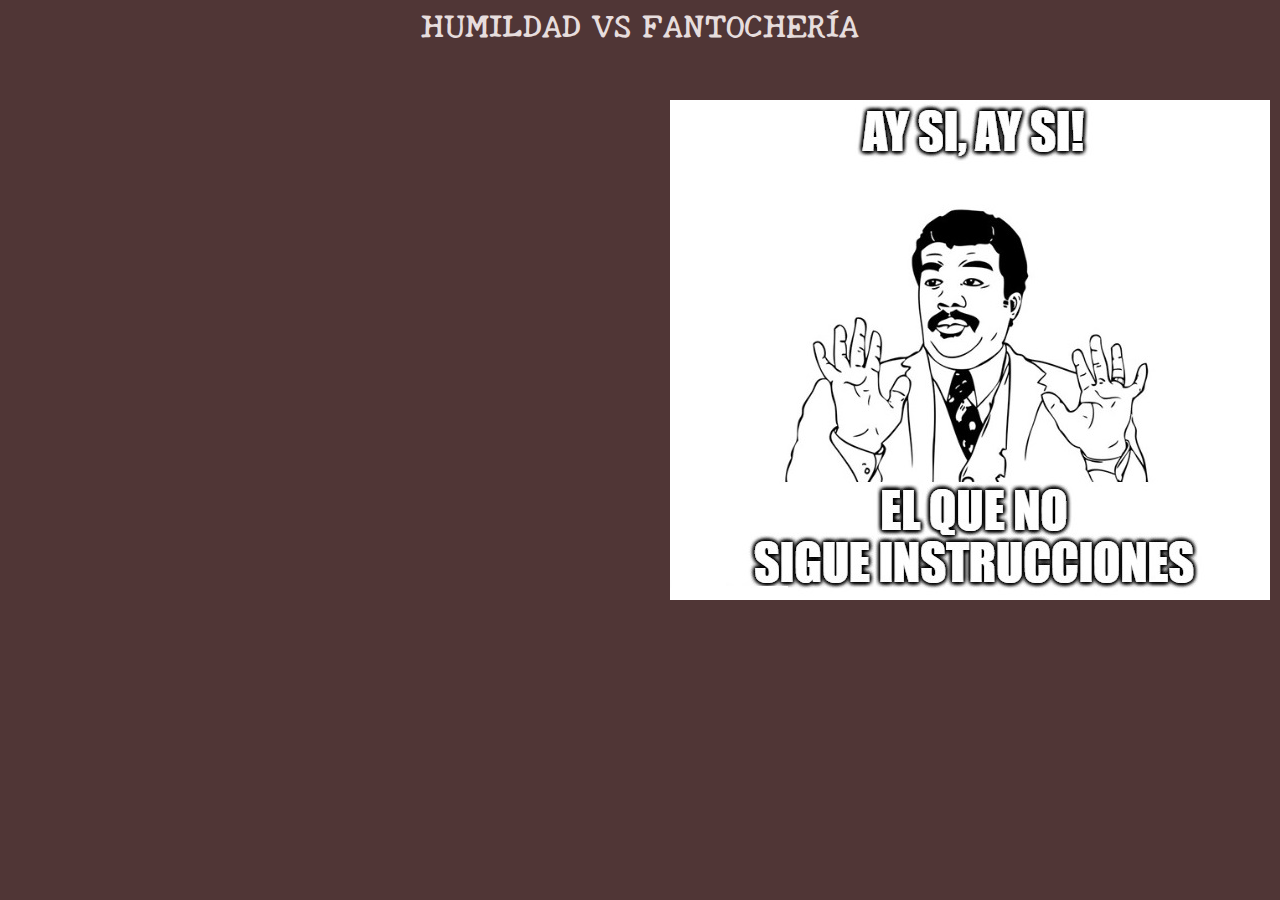
<file: index.html>
<!DOCTYPE html>
<html lang="en">
<head>
    <meta charset="UTF-8">
    <meta http-equiv="X-UA-Compatible" content="IE=edge">
    <meta name="viewport" content="width=device-width, initial-scale=1.0">
    <title>Condicionales JS</title>
    <link rel="stylesheet" href="css/style.css">
    <link rel="preconnect" href="https://fonts.gstatic.com"><link href="https://fonts.googleapis.com/css2?family=New+Tegomin&display=swap" rel="stylesheet">
</head>
<body>



    <div class="title">
        <h1 class="titulo">
            HUMILDAD VS FANTOCHERÍA
        </h1>
    </div>

    <div class="imagen">
        <img src="img/fantoche.jpg" id="fantoche" alt="meme JS de fantocheria">
        <img src="img/humilde.jpg" id= "humilde" alt="meme JS de humildad">
        <img src="img/seasmamon.jpg" id= "seasmamon" alt="seas mamon ">
    </div>
    
    

    <script src="js/app.js"></script>
</body>
</html>
</file>
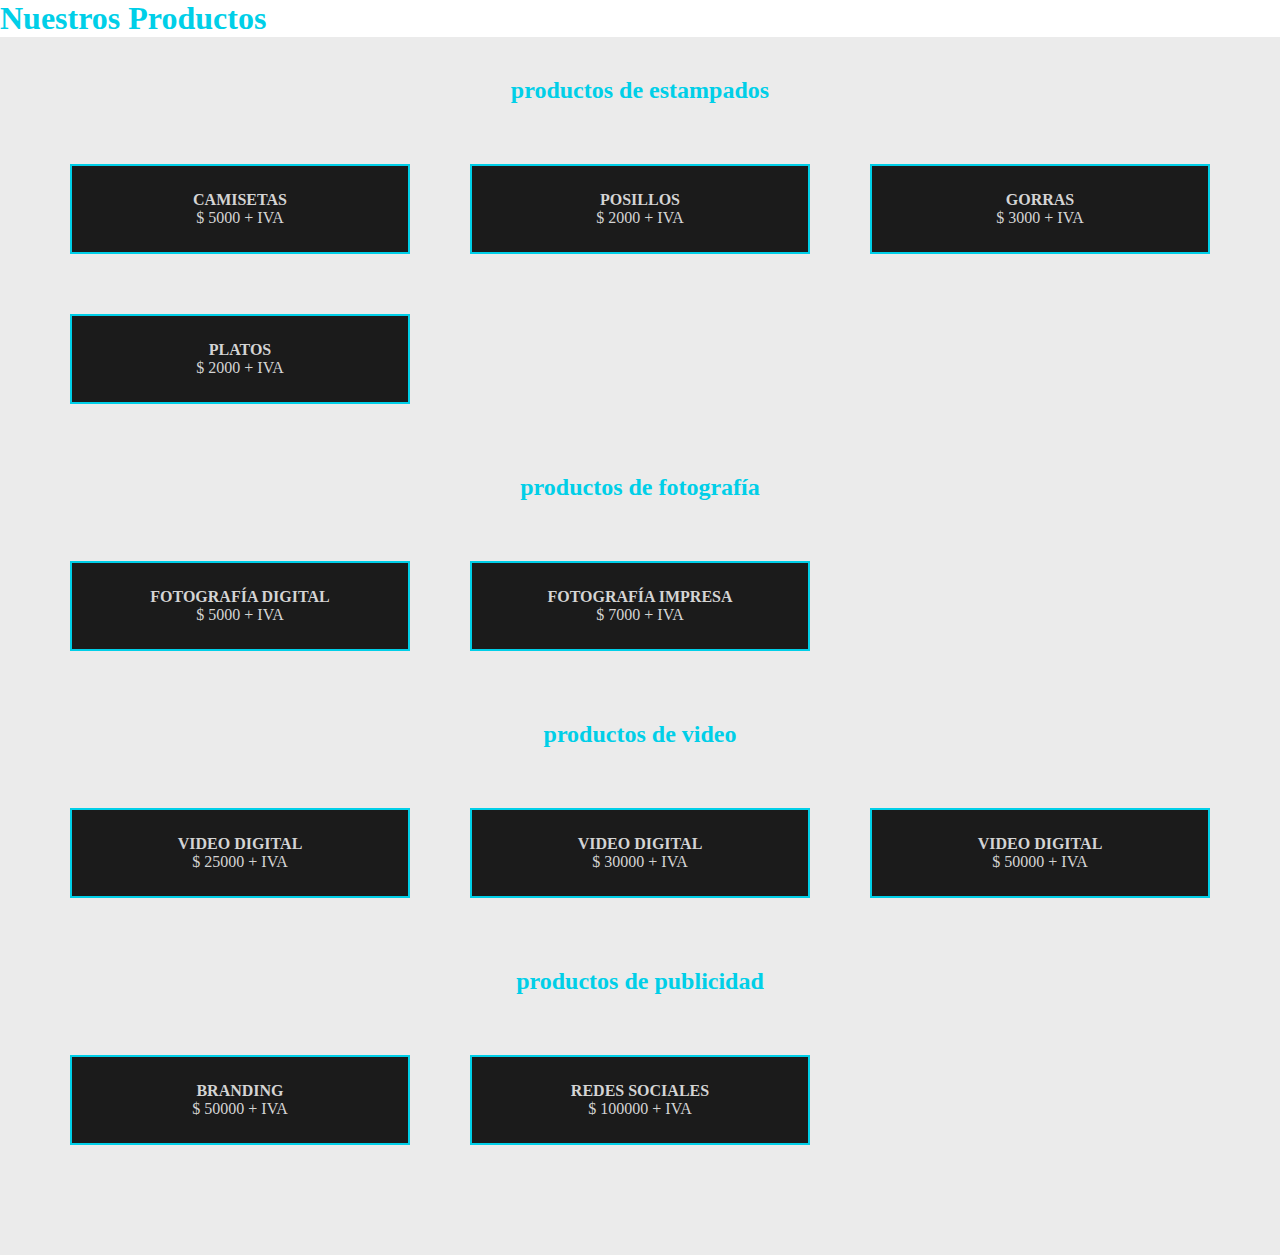
<file: Desafio DOM 2/index.html>
<!DOCTYPE html>
<html lang="en">
<head>
    <meta charset="UTF-8">
    <meta http-equiv="X-UA-Compatible" content="IE=edge">
    <meta name="viewport" content="width=device-width, initial-scale=1.0">
    <link href="https://cdn.jsdelivr.net/npm/bootstrap@5.0.1/dist/css/bootstrap.min.css" 
    rel="stylesheet" integrity="sha384-+0n0xVW2eSR5OomGNYDnhzAbDsOXxcvSN1TPprVMTNDbiYZCxYbOOl7+AMvyTG2x" crossorigin="anonymous">
    <link rel="stylesheet" href="css/style.css">
    <title>Document</title>
</head>
<body>
    <header></header>
    <main></main>

<script src="js/app.js"></script>
<script src="https://cdn.jsdelivr.net/npm/@popperjs/core@2.9.2/dist/umd/popper.min.js" 
integrity="sha384-IQsoLXl5PILFhosVNubq5LC7Qb9DXgDA9i+tQ8Zj3iwWAwPtgFTxbJ8NT4GN1R8p" crossorigin="anonymous"></script>
<script src="https://cdn.jsdelivr.net/npm/bootstrap@5.0.1/dist/js/bootstrap.min.js" 
integrity="sha384-Atwg2Pkwv9vp0ygtn1JAojH0nYbwNJLPhwyoVbhoPwBhjQPR5VtM2+xf0Uwh9KtT" crossorigin="anonymous"></script>
    
</body>
</html>
</file>
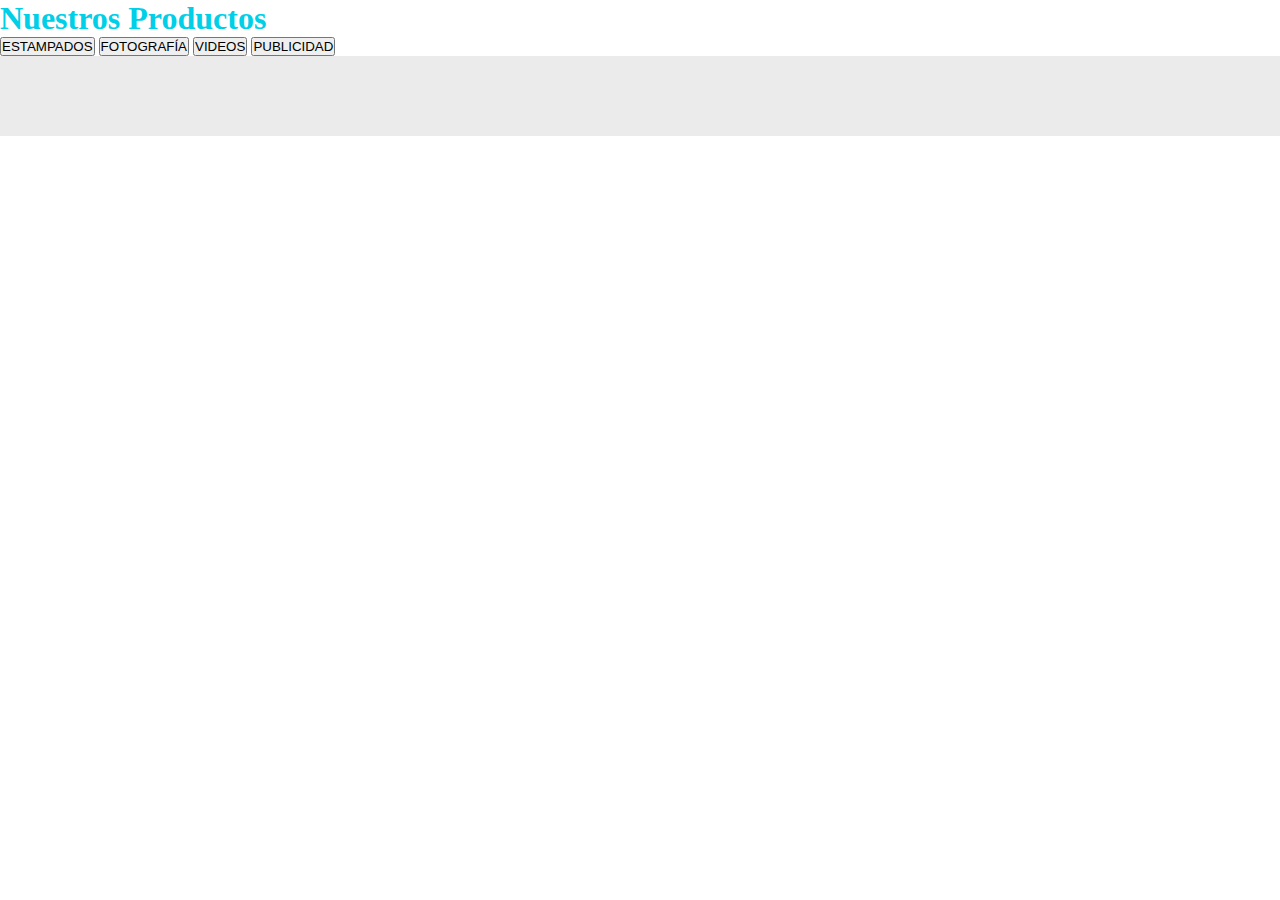
<file: Desafio Eventos 2/index.html>
<!DOCTYPE html>
<html lang="en">
<head>
    <meta charset="UTF-8">
    <meta http-equiv="X-UA-Compatible" content="IE=edge">
    <meta name="viewport" content="width=device-width, initial-scale=1.0">
    <link href="https://cdn.jsdelivr.net/npm/bootstrap@5.0.1/dist/css/bootstrap.min.css" 
    rel="stylesheet" integrity="sha384-+0n0xVW2eSR5OomGNYDnhzAbDsOXxcvSN1TPprVMTNDbiYZCxYbOOl7+AMvyTG2x" crossorigin="anonymous">
    <link rel="stylesheet" href="css/style.css">
    <title>Document</title>
</head>
<body>
    <header></header>
    <div class="buttons d-flex justify-content-center align-items-center">
        <button type="button" id="esta"class="btn btn-dark p-1 m-1">ESTAMPADOS</button>
        <button type="button" id="foto" class="btn btn-dark p-1 m-1">FOTOGRAFÍA</button>
        <button type="button" id="video" class="btn btn-dark p-1 m-1">VIDEOS</button>
        <button type="button" id="ads" class="btn btn-dark p-1 m-1">PUBLICIDAD</button>
    </div>
    <main></main>

<script src="js/app.js"></script>
<script src="https://cdn.jsdelivr.net/npm/@popperjs/core@2.9.2/dist/umd/popper.min.js" 
integrity="sha384-IQsoLXl5PILFhosVNubq5LC7Qb9DXgDA9i+tQ8Zj3iwWAwPtgFTxbJ8NT4GN1R8p" crossorigin="anonymous"></script>
<script src="https://cdn.jsdelivr.net/npm/bootstrap@5.0.1/dist/js/bootstrap.min.js" 
integrity="sha384-Atwg2Pkwv9vp0ygtn1JAojH0nYbwNJLPhwyoVbhoPwBhjQPR5VtM2+xf0Uwh9KtT" crossorigin="anonymous"></script>
    
</body>
</html>
</file>
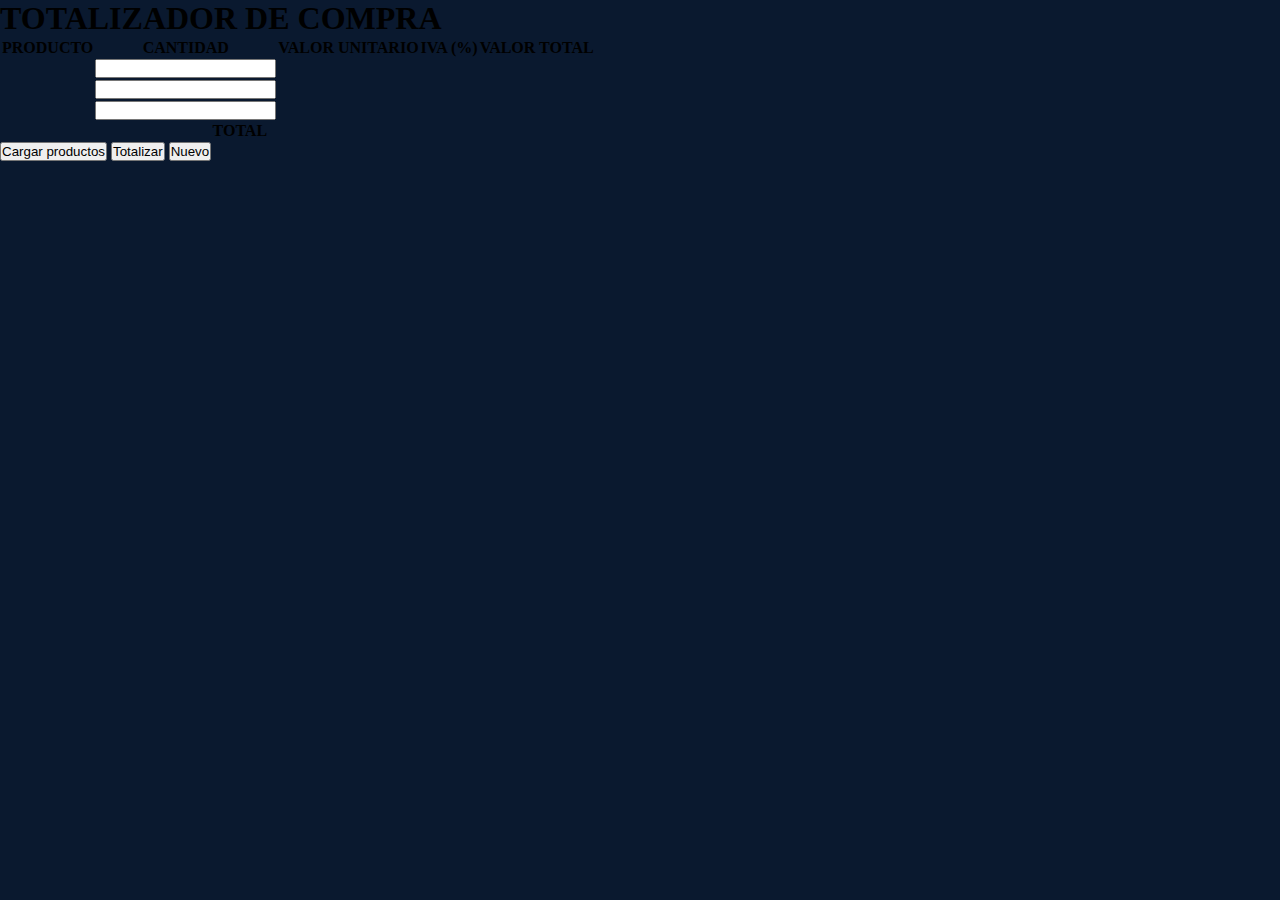
<file: Desafio funciones/index.html>
<!DOCTYPE html>
<html lang="en">
<head>
    <meta charset="UTF-8">
    <meta http-equiv="X-UA-Compatible" content="IE=edge">
    <meta name="viewport" content="width=device-width, initial-scale=1.0">
    <title>Desafío objetos y complementario funciones</title>
    <link rel="stylesheet" href="css/style.css">
    <link href="https://cdn.jsdelivr.net/npm/bootstrap@5.0.0/dist/css/bootstrap.min.css" 
    rel="stylesheet" integrity="sha384-wEmeIV1mKuiNpC+IOBjI7aAzPcEZeedi5yW5f2yOq55WWLwNGmvvx4Um1vskeMj0" crossorigin="anonymous">
</head>
<body class="container">

    <h1>TOTALIZADOR DE COMPRA</h1>

    <table class="table table-bordered tabla">
        <thead>
          <tr>
            <th scope="col"><p class="title">PRODUCTO</p></th>
            <th scope="col"><p class="title">CANTIDAD</p></th>
            <th scope="col"><p class="title">VALOR UNITARIO </p></th>
            <th scope="col"><p class="title">IVA (%)</p></th>
            <th scope="col"><p class="title">VALOR TOTAL</p></th>
          </tr>
        </thead>
        <tbody>
          <tr>
            <th scope="row"><p id="pro1"></p></th>
            <td><input type="number" name="" id="c-pro1"></td>
            <td><p id="vl-un1"></p></td>
            <td><p id="iva1"></p></td>
            <td><p id="vt1"></p></td>
          </tr>
          <tr>
            <th scope="row"><p id="pro2"></p></th>
            <td><input type="number" name="" id="c-pro2"></td>
            <td><p id="vl-un2"></p></td>
            <td><p id="iva2"></p></td>
            <td><p id="vt2"></p></td>
          </tr>
          <tr>
            <th scope="row"><p id="pro3"></p></th>
            <td ><input type="number" name="" id="c-pro3"></td>
            <td><p id="vl-un3"></p></td>
            <td><p id="iva3"></p></td>
            <td><p id="vt3"></p></td>
          </tr>
          <tr>
            <th scope="row" colspan="4">TOTAL</p></th>
            <td ><p id="totalt"></p></td>
          </tr>
        </tbody>
    </table>
    <button type="button" id="charge" class="btn btn-primary">Cargar productos</button>
    <button type="button" id="total" class="btn btn-primary">Totalizar</button>
    <button type="button" id="nuevo" class="btn btn-primary">Nuevo</button>


    <script src="js/app.js"></script>
    <script src="https://cdn.jsdelivr.net/npm/@popperjs/core@2.9.2/dist/umd/popper.min.js" 
    integrity="sha384-IQsoLXl5PILFhosVNubq5LC7Qb9DXgDA9i+tQ8Zj3iwWAwPtgFTxbJ8NT4GN1R8p" crossorigin="anonymous"></script>
    <script src="https://cdn.jsdelivr.net/npm/bootstrap@5.0.0/dist/js/bootstrap.min.js" 
    integrity="sha384-lpyLfhYuitXl2zRZ5Bn2fqnhNAKOAaM/0Kr9laMspuaMiZfGmfwRNFh8HlMy49eQ" crossorigin="anonymous"></script>

</body>
</html>
</file>
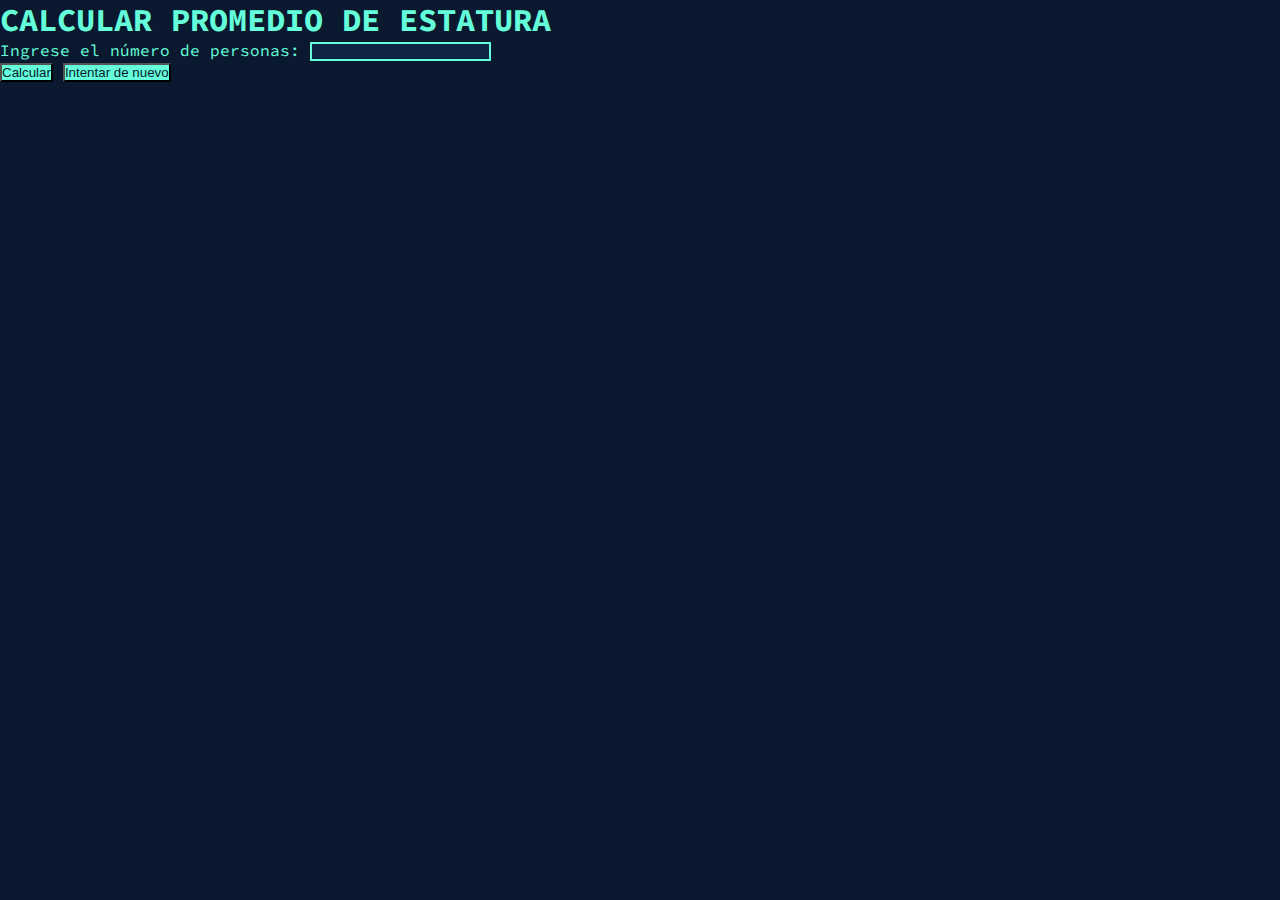
<file: Desafío Eventos/index.html>
<!DOCTYPE html>
<html lang="en">
<head>
    <meta charset="UTF-8">
    <meta http-equiv="X-UA-Compatible" content="IE=edge">
    <meta name="viewport" content="width=device-width, initial-scale=1.0">

    <link rel="preconnect" href="https://fonts.gstatic.com">
    <link href="https://fonts.googleapis.com/css2?family=Source+Code+Pro&display=swap" rel="stylesheet">
    <!-- BOOTSTRAP -->
    <link href="https://cdn.jsdelivr.net/npm/bootstrap@5.0.0/dist/css/bootstrap.min.css" 
    rel="stylesheet" integrity="sha384-wEmeIV1mKuiNpC+IOBjI7aAzPcEZeedi5yW5f2yOq55WWLwNGmvvx4Um1vskeMj0" crossorigin="anonymous">

    <!-- CSS -->
    <link rel="stylesheet" href="css/style.css">
    <title>Desafio Eventos</title>
</head>
<body class="container pt-4">

    <h1 class="title text-center">CALCULAR PROMEDIO DE ESTATURA</h1> 

    <div class="formulario d-flex justify-content-center flex-column align-items-center">
        <div class="mb-3 nper">
            <label for="NP" class="form-label">Ingrese el número de personas:</label>
            <input type="number" class="form-control" id="NP">
        </div>
    
        <div id="template"></div>
        <div class="buttons">
            <button type="button" id="save" class="btn btn-primary">Calcular</button>
            <button type="button" id="recargar" class="btn btn-primary">Intentar de nuevo</button>
        </div>
        
        
        <div id="show" class="pt-5 text-center resultado"></div>
    </div>


    <!-- BOOSTRAP -->
    <script src="https://cdn.jsdelivr.net/npm/@popperjs/core@2.9.2/dist/umd/popper.min.js" 
    integrity="sha384-IQsoLXl5PILFhosVNubq5LC7Qb9DXgDA9i+tQ8Zj3iwWAwPtgFTxbJ8NT4GN1R8p" crossorigin="anonymous"></script>
    <script src="https://cdn.jsdelivr.net/npm/bootstrap@5.0.0/dist/js/bootstrap.min.js" 
    integrity="sha384-lpyLfhYuitXl2zRZ5Bn2fqnhNAKOAaM/0Kr9laMspuaMiZfGmfwRNFh8HlMy49eQ" crossorigin="anonymous"></script>

    <!-- JS -->
    <script src="js/app.js"></script>
</body>
</html>
</file>
<file: css/style.css>
* {
    margin: 0;
    padding: 0;
    box-sizing: border-box;
  }

  body {
      background: rgb(80, 54, 54);
  }

  .title {
      display:flex;
      justify-content: center;
      align-items: center;
  }

  .title .titulo{
    font-family: 'New Tegomin', serif;
    color: rgb(230, 221, 221);
    margin-top: 4rem;
    margin: 0 auto;
  }

.imagen img {
    position: absolute;
    top: 100px;
    left: 670px;
}
</file>
<file: Desafio DOM 2/css/style.css>
* {
    box-sizing: border-box;
    margin: 0;
    padding: 0;
}

:root {
    --main-color: #00cfe8;
    --second-color: #1b1b1b;
    --third-color: #d4d4d4;
    --bg-color: #ebebeb;
    --main-grid: repeat(auto-fill, minmax(300px, 1fr));
    --main-padding: 40px;
}

main {
    padding-top: var(--main-padding);
    padding-bottom: var(--main-padding);
    background-color: var(--bg-color);
    text-align: center;
}

.titulo {
    color: var(--main-color);
}

.titulos {
    color: var(--main-color);
}

.container1 {
    padding-left: 15px;
    padding-right: 15px;
    margin-left: auto;
    margin-right: auto;
}

@media (min-width: 768px) {
    .container1 {
        width: 750px;
    }
}

@media (min-width: 992px) {
    .container1 {
        width: 970px;
    }
}

@media (min-width: 1200px) {
    .container1 {
        width: 1170px;
    }
}

.cards-est, .cards-ph, .cards-vd, .cards-ads{
    display: grid;
    grid-template-columns: var(--main-grid);
    grid-gap: 60px;
    margin-bottom: 70px;
    margin-top: 60px;
    width: 100%;
}



.card{
    padding: 25px;
    text-align: center;
    background-color: var(--second-color);
    border: 2px solid var(--main-color);
    color: var(--third-color);
    transition: 1s;
    position: relative;
}
</file>
<file: Desafio Eventos 2/css/style.css>
* {
    box-sizing: border-box;
    margin: 0;
    padding: 0;
}

:root {
    --main-color: #00cfe8;
    --second-color: #1b1b1b;
    --third-color: #d4d4d4;
    --bg-color: #ebebeb;
    --main-grid: repeat(auto-fill, minmax(300px, 1fr));
    --main-padding: 40px;
}

main {
    padding-top: var(--main-padding);
    padding-bottom: var(--main-padding);
    background-color: var(--bg-color);
    text-align: center;
}

.titulo {
    color: var(--main-color);
}

.titulos {
    color: var(--main-color);
}

.container1 {
    padding-left: 15px;
    padding-right: 15px;
    margin-left: auto;
    margin-right: auto;
}

@media (min-width: 768px) {
    .container1 {
        width: 750px;
    }
}

@media (min-width: 992px) {
    .container1 {
        width: 970px;
    }
}

@media (min-width: 1200px) {
    .container1 {
        width: 1170px;
    }
}

.cards-est, .cards-ph, .cards-vd, .cards-ads{
    display: grid;
    grid-template-columns: var(--main-grid);
    grid-gap: 60px;
    margin-bottom: 70px;
    margin-top: 60px;
    width: 100%;
}



.card{
    padding: 25px;
    text-align: center;
    background-color: var(--second-color);
    border: 2px solid var(--main-color);
    color: var(--third-color);
    transition: 1s;
    position: relative;
}
</file>
<file: Desafio funciones/css/style.css>
* {
    margin: 0;
    padding: 0;
    box-sizing: border-box;
}

body {
    background: #0a192f;
}
</file>
<file: Desafío Eventos/css/style.css>
* {
    margin: 0;
    padding: 0;
    box-sizing: border-box;
}

body {
    background: #0a192f;
    font-family: "Source Code Pro", monospace;
}

label {
    color: #64ffda;
    padding-top: 1rem !important
    ;
}

.form-control {
    background: #102546;
    color: #64ffda;
    border: 2px solid #64ffda;
}

h1, .resultado {
    color: #64ffda;
}

.resultado{ 
    font-size: 2.5rem !important;
}

.form-control:focus {
    background: #102546;
    color: #64ffda;
    border: 2px solid #64ffda;
}

nper, in {
    width: 50%;
}


#save {
    background-color: #64ffda;
    color: #0a192f;
    transition: all 0.2 linear;
}

#save:hover {
    background-color: #0a192f;
    color: #64ffda;
    border: 2px solid #64ffda;
}

#recargar {
    background-color: #64ffda;
    color: #0a192f;
    transition: all 0.2 linear;
}

#recargar:hover {
    background-color: #0a192f;
    color: #64ffda;
    border: 2px solid #64ffda;
}

input::-webkit-outer-spin-button, input::-webkit-inner-spin-button {
    -webkit-appearance: none;
    margin: 0;
}
</file>
